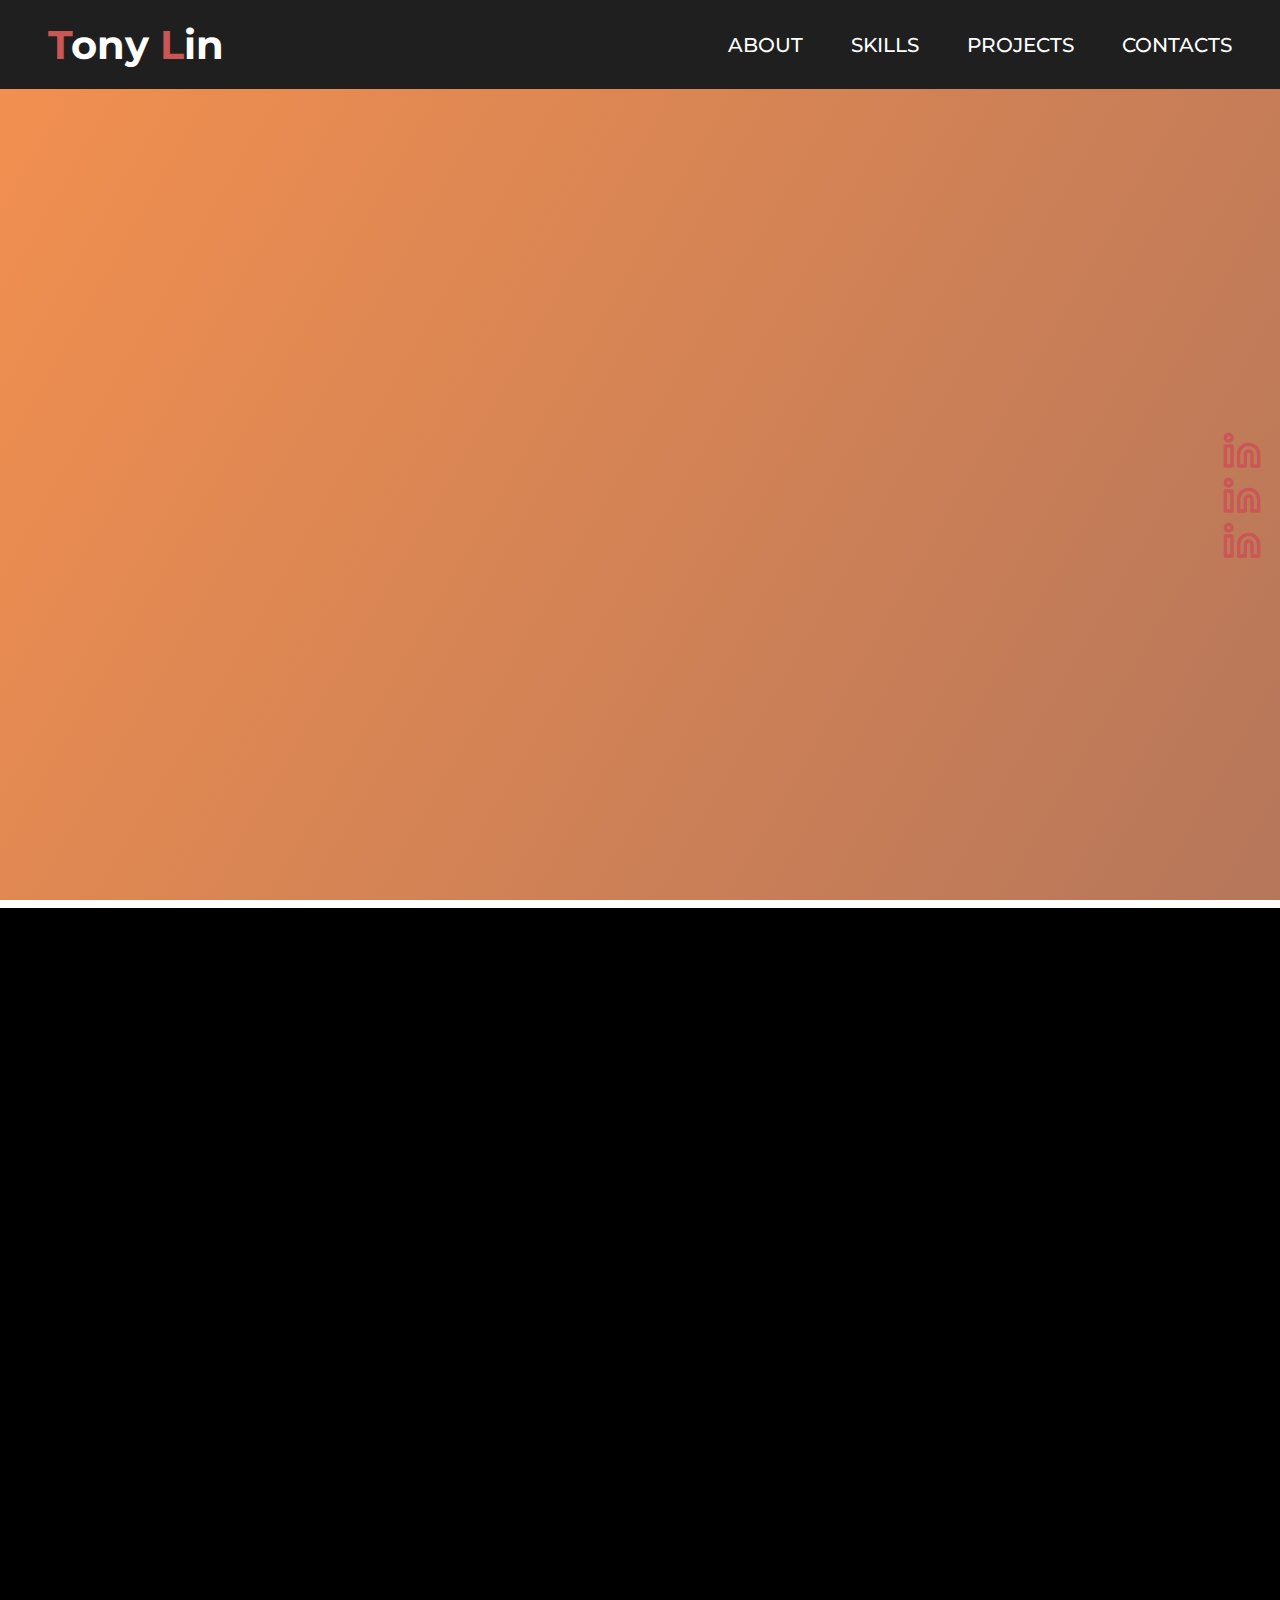
<file: index.html>
<!DOCTYPE html>
<html lang="en">
	<head>
		<meta charset="UTF-8" />
		<meta name="viewport" content="width=device-width, initial-scale=1.0" />
		<link rel="stylesheet" href="index.css" />
		<link rel="preconnect" href="https://fonts.googleapis.com" />
		<link rel="preconnect" href="https://fonts.gstatic.com" crossorigin />
		<link href="https://fonts.googleapis.com/css2?family=DM+Serif+Text:ital@0;1&display=swap" rel="stylesheet" />
		<title>Tony Lin's Personal Portfolio Website</title>
	</head>
	<body>
		<nav class="navbar">
			<div class="navbar-box">
				<a href="#" class="navbar-logo"><span>T</span>ony<span> L</span>in</a>
				<ul class="navbar-links">
					<li>
						<a href="#">About</a>
					</li>
					<li>
						<a href="#">Skills</a>
					</li>
					<li>
						<a href="#">Projects</a>
					</li>
					<li>
						<a href="#">Contacts</a>
					</li>
				</ul>
			</div>
		</nav>
		<section class="text-section">
			<div class="main-text">
				<h1>Hi, I am <span>T</span>ony <span>L</span>in,<br />University of Westminster Student</h1>
				<p>Digital Media Undergraduate Student</p>
			</div>
			<div class="social-icons">
				<div class="icons">
					<a href="#">
						<span
							><svg xmlns="http://www.w3.org/2000/svg" width="40" height="40" viewBox="0 0 24 24" fill="none" stroke="currentColor" stroke-width="2" stroke-linecap="round" stroke-linejoin="round" class="lucide lucide-linkedin-icon lucide-linkedin">
								<path d="M16 8a6 6 0 0 1 6 6v7h-4v-7a2 2 0 0 0-2-2 2 2 0 0 0-2 2v7h-4v-7a6 6 0 0 1 6-6z" />
								<rect width="4" height="12" x="2" y="9" />
								<circle cx="4" cy="4" r="2" />
							</svg>
						</span>
					</a>
				</div>
				<div class="icons">
					<a href="#">
						<span
							><svg xmlns="http://www.w3.org/2000/svg" width="40" height="40" viewBox="0 0 24 24" fill="none" stroke="currentColor" stroke-width="2" stroke-linecap="round" stroke-linejoin="round" class="lucide lucide-linkedin-icon lucide-linkedin">
								<path d="M16 8a6 6 0 0 1 6 6v7h-4v-7a2 2 0 0 0-2-2 2 2 0 0 0-2 2v7h-4v-7a6 6 0 0 1 6-6z" />
								<rect width="4" height="12" x="2" y="9" />
								<circle cx="4" cy="4" r="2" />
							</svg>
						</span>
					</a>
				</div>
				<div class="icons">
					<a href="#">
						<span
							><svg xmlns="http://www.w3.org/2000/svg" width="40" height="40" viewBox="0 0 24 24" fill="none" stroke="currentColor" stroke-width="2" stroke-linecap="round" stroke-linejoin="round" class="lucide lucide-linkedin-icon lucide-linkedin">
								<path d="M16 8a6 6 0 0 1 6 6v7h-4v-7a2 2 0 0 0-2-2 2 2 0 0 0-2 2v7h-4v-7a6 6 0 0 1 6-6z" />
								<rect width="4" height="12" x="2" y="9" />
								<circle cx="4" cy="4" r="2" />
							</svg>
						</span>
					</a>
				</div>
			</div>
		</section>
		<section class="black-section"></section>
	</body>
</html>
</file>
<file: index.css>
@import url('https://fonts.googleapis.com/css2?family=DM+Serif+Text:ital@0;1&family=Montserrat:ital,wght@0,100..900;1,100..900&display=swap');
@import url('https://fonts.googleapis.com/css2?family=Montserrat:ital,wght@0,100..900;1,100..900&display=swap');

/* ! THIS IS FOR THE * */
* {
	margin: 0;
	padding: 0;
	box-sizing: border-box;
}

/* ! THIS IS FOR THE HTML */
html {
	scroll-behavior: smooth;
}

/* ! THIS IS FOR THE BODY */
body {
	margin: 0;
	padding: 0;
	color: #ffffff;
	font-family: 'DM Serif Text', sans-serif;
	background: linear-gradient(300deg, #f3904f, #3b4371, #f3904f);
	background-size: 600% 600%;
	background-attachment: fixed;
	animation: mainTextAnimation 15s ease infinite;
}

@keyframes mainTextAnimation {
	0% {
		background-position: 0% 50%;
	}
	50% {
		background-position: 100% 50%;
	}
	100% {
		background-position: 0% 50%;
	}
}

/* ! THIS IS FOR THE NAVBAR */
.navbar {
	font-family: 'Montserrat', sans-serif;
	background-color: #1f1f1f;
	color: #ffffff;
	padding: 1.25rem 2rem;
}

.navbar-box {
	display: flex;
	justify-content: space-between;
	align-items: center;
	max-width: auto;
	margin: 0 auto;
	padding: 0 1rem;
}

.navbar-logo {
	font-size: 2.5rem;
	color: #ffffff;
	text-decoration: none;
	font-weight: bold;
}

span {
	color: #ca5656;
}

.navbar-links {
	display: flex;
	text-transform: uppercase;
	list-style-type: none;
	font-weight: 500;
	gap: 3rem;
}

.navbar-links li a {
	position: relative;
	display: inline-block;
	font-size: 1.25rem;
	color: #ffffff;
	text-decoration: none;
	transition: color 0.3s ease;
}

.navbar-links li a:hover {
	color: #ca5656;
}

.navbar-links li a::after {
	content: '';
	position: absolute;
	left: 0;
	width: 0;
	height: 2px;
	bottom: -3px;
	background-color: #ca5656;
	transition: width 0.3s ease;
}

.navbar-links li a:hover::after {
	width: 100%;
}

@media (max-width: 800px) {
	.navbar-links {
		display: flex;
		flex-direction: column;
		justify-content: center;
		align-items: center;
		gap: 1.5rem;
	}

	.navbar-links li a {
		font-size: 1rem;
	}
}

/* ! THIS IS FOR THE HEADER TEXT */
.main-text {
	position: relative;
	text-align: center;
	top: -30px;
	opacity: 0;
	animation: fadeUp 1s ease-out forwards;
	animation-delay: 0.5s;
}

.main-text p {
	font-size: 3rem;
	margin-top: 2rem;
	opacity: 0;
	animation: fadeUp 0.5s ease-out forwards;
	animation-delay: 1s;
}

.main-text h1 {
	font-size: 5rem;
	opacity: 0;
	animation: fadeUp 0.5s ease-out forwards;
	animation-delay: 0.8s;
}

.text-section {
	min-height: 91vh;
	display: flex;
	justify-content: center;
	align-items: center;
}

.black-section {
	min-height: 100vh;
	background-color: #000000;
	color: white;
}

@keyframes fadeUp {
	0% {
		opacity: 0;
		transform: translateY(40px);
	}
	100% {
		opacity: 1;
		transform: translateY(0);
	}
}

/* ! THIS IS FOR THE ABOUT ME */
.black-section {
	background-color: #000000;
	color: white;
	min-height: 100vh;
	padding: 2rem;
}

/*
.about-me h2 {
	display: flex;
	justify-content: center;
	font-size: 4rem;
	font-weight: bold;
	margin-bottom: 2rem;
}

.info-box h3 {
	display: flex;
	justify-content: center;
	margin-bottom: 2rem;
}

.info-boxes {
	display: flex;
	justify-content: center;
	flex-wrap: wrap;
	gap: 200px;
}

.info-box {
	background-color: #1a1a1a;
	border: 2px solid #444;
	padding: 20px;
	border-radius: 10px;
	grid-template-columns: repeat(2, 4fr);
	max-width: 600px;
}
*/
</file>
